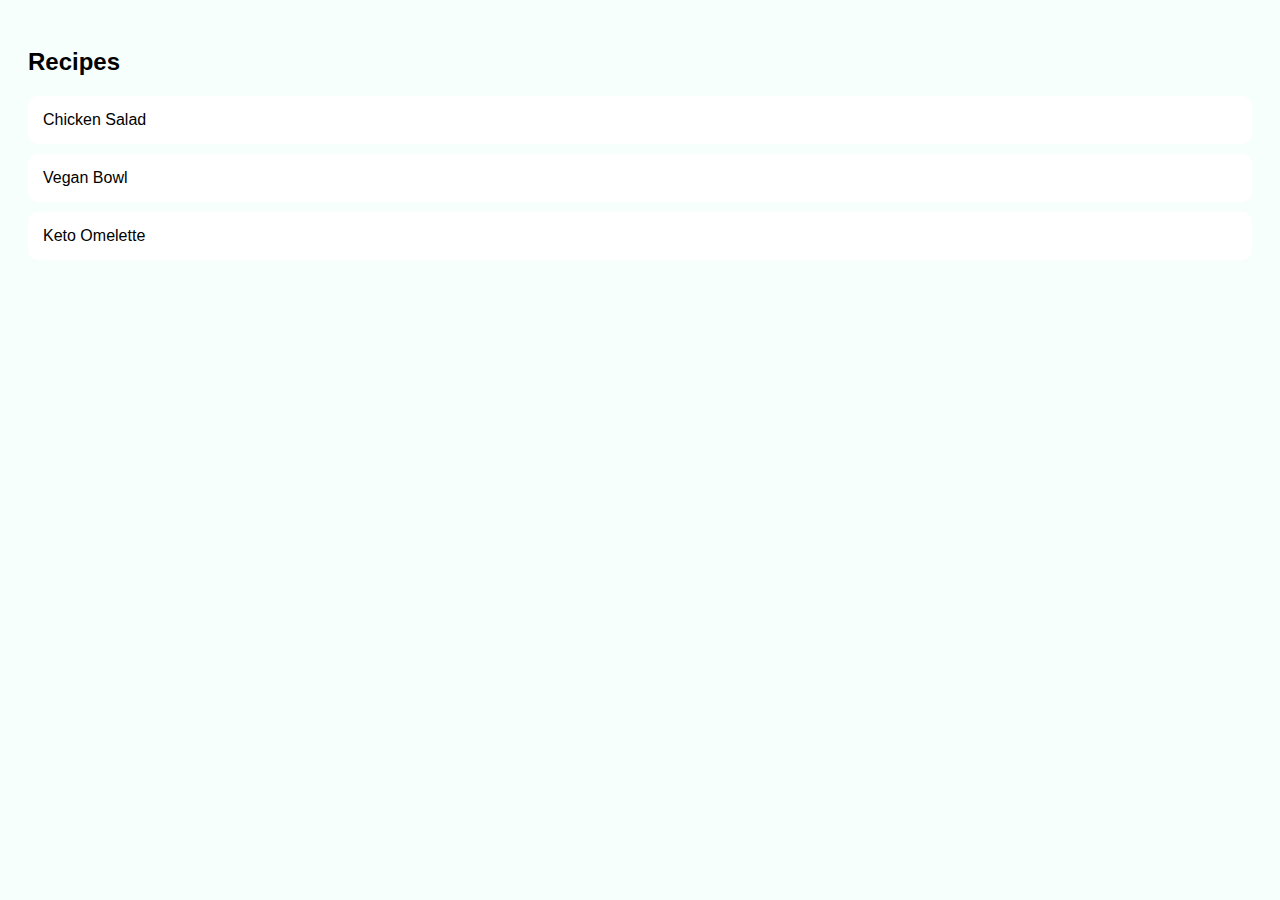
<file: New-Version-3-Home-Recipes/index.html>
<!DOCTYPE html>
<html>
<head>
  <title>Recipes</title>
  <link rel="stylesheet" href="style.css">
</head>
<body>
  <h2>Recipes</h2>

  <div class="recipe">Chicken Salad</div>
  <div class="recipe">Vegan Bowl</div>
  <div class="recipe">Keto Omelette</div>
</body>
</html>
</file>
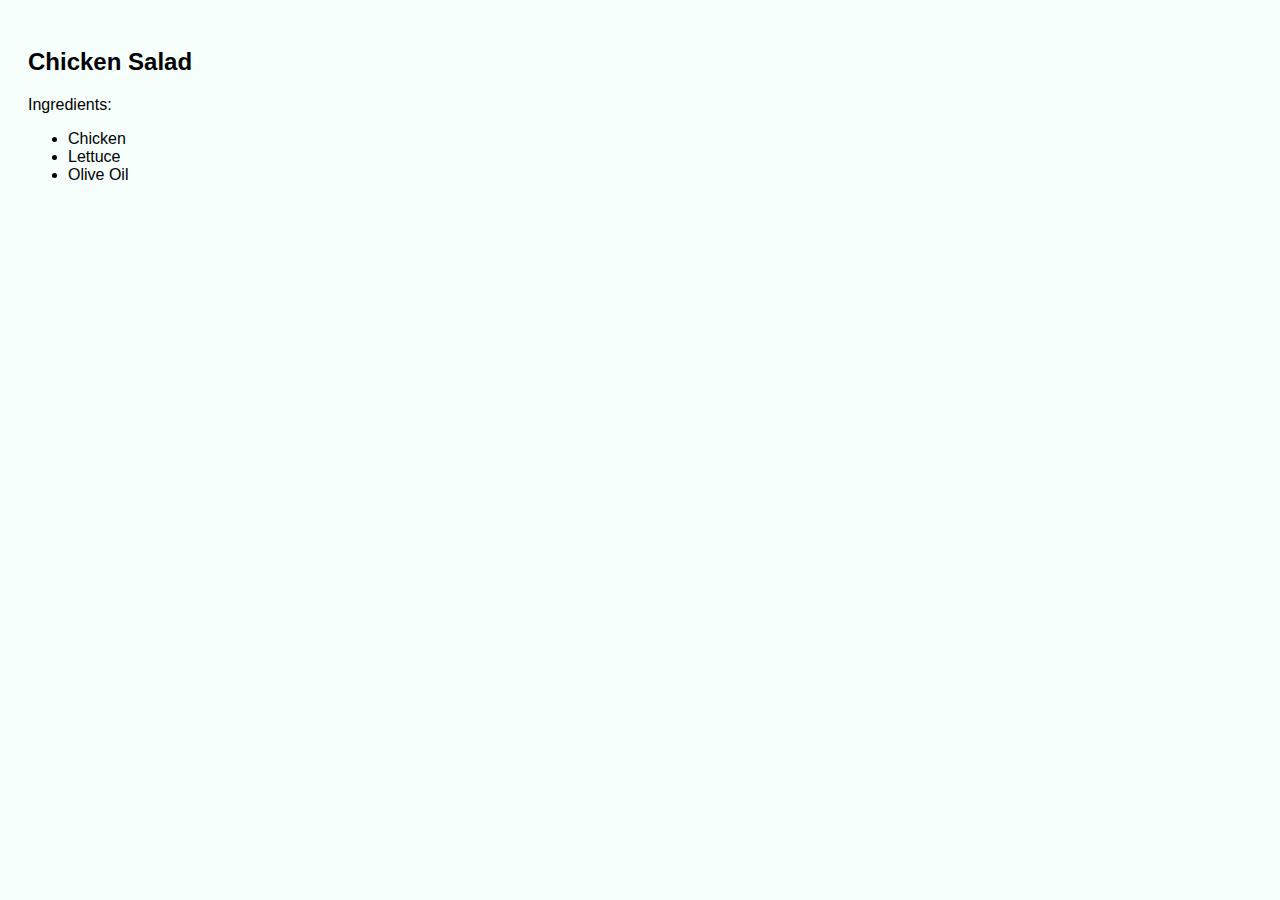
<file: New-Version-4-Recipe-Details/index.html>
<!DOCTYPE html>
<html>
<head>
  <title>Recipe Details</title>
  <link rel="stylesheet" href="style.css">
</head>
<body>
  <h2>Chicken Salad</h2>
  <p>Ingredients:</p>
  <ul>
    <li>Chicken</li>
    <li>Lettuce</li>
    <li>Olive Oil</li>
  </ul>
</body>
</html>
</file>
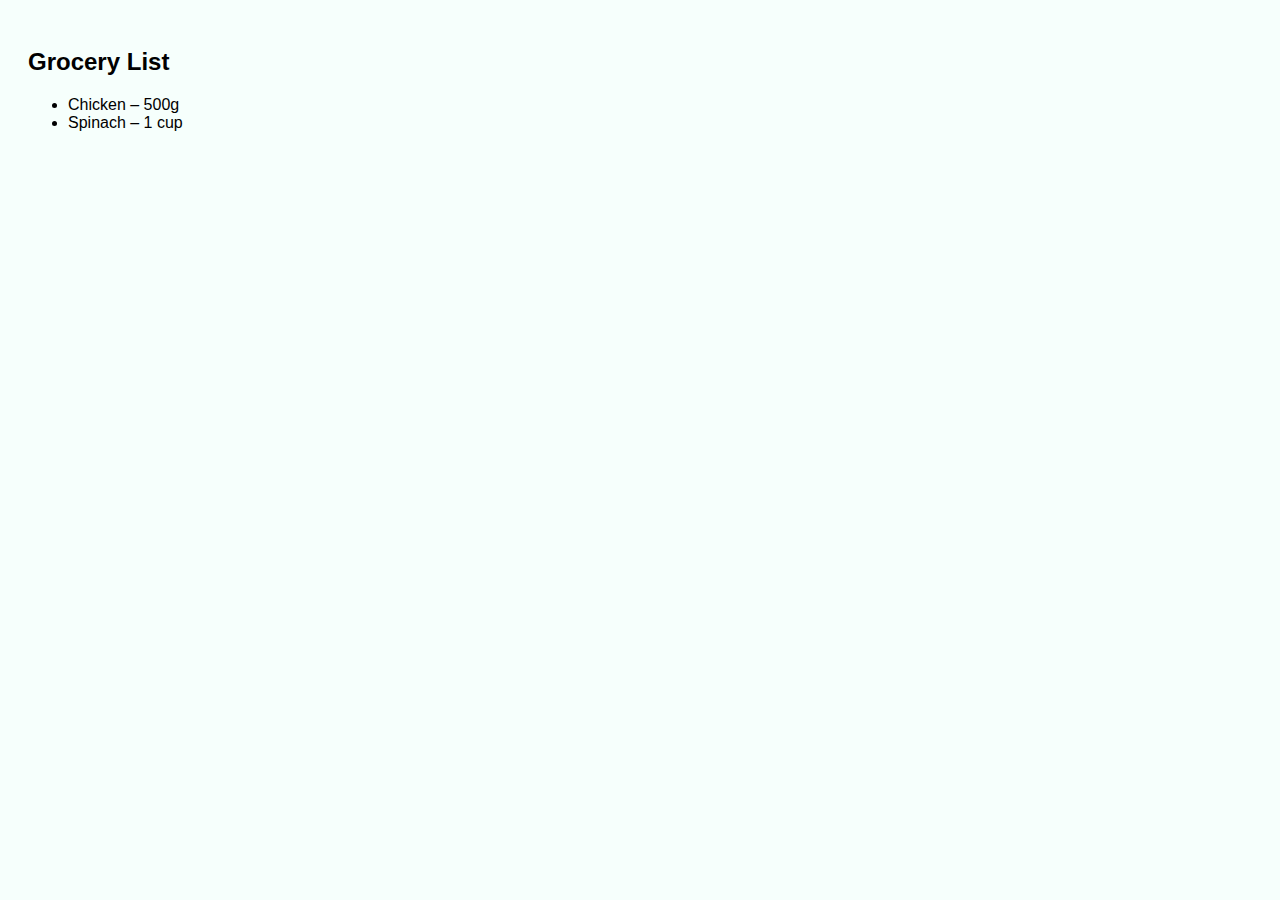
<file: New-Version-5-Grocery-List/index.html>
<!DOCTYPE html>
<html>
<head>
  <title>Grocery List</title>
  <link rel="stylesheet" href="style.css">
</head>
<body>
  <h2>Grocery List</h2>
  <ul>
    <li>Chicken – 500g</li>
    <li>Spinach – 1 cup</li>
  </ul>
</body>
</html>
</file>
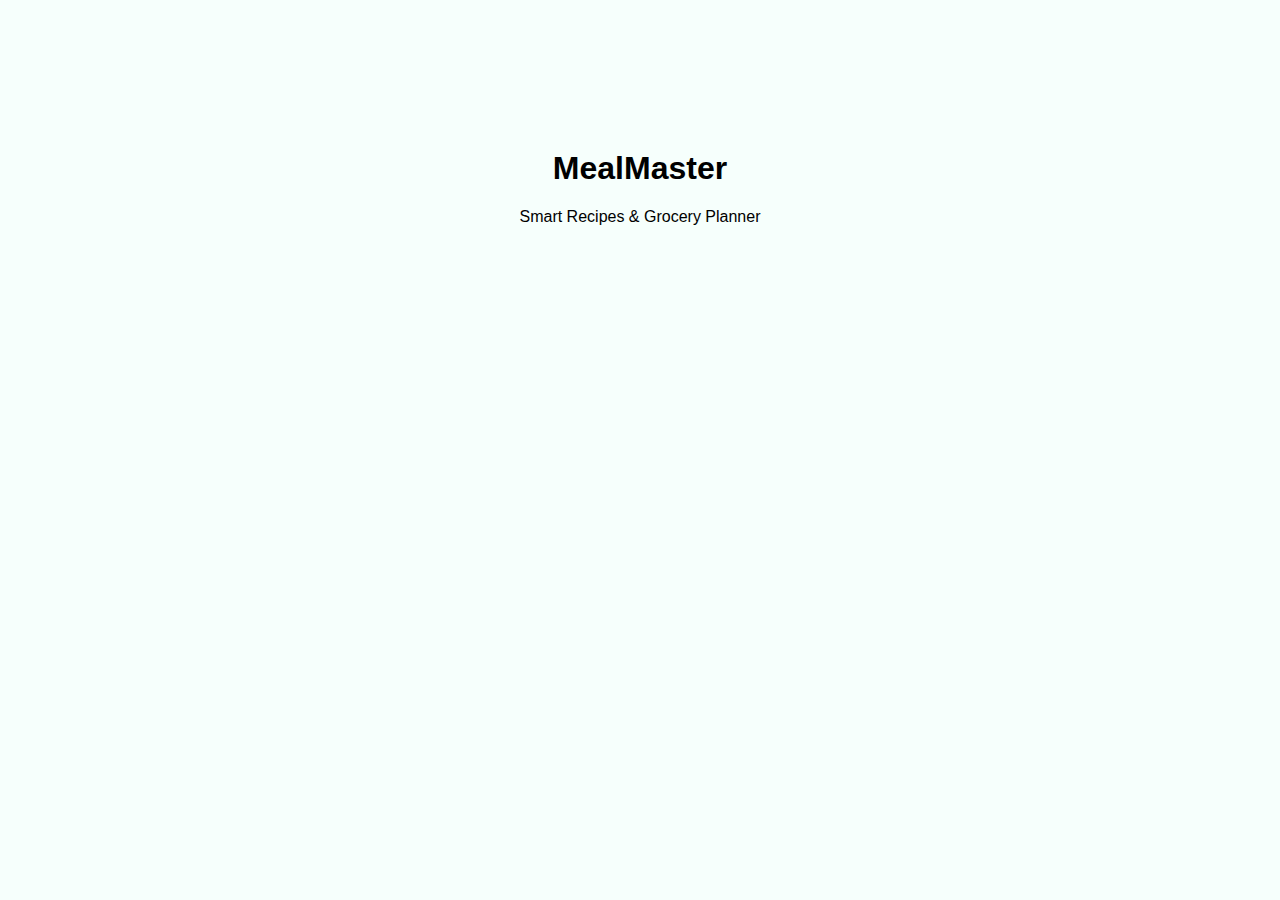
<file: Old-Version-1-Basic-UI/index.html>
<!DOCTYPE html>
<html>
<head>
  <title>MealMaster</title>
  <link rel="stylesheet" href="style.css">
</head>
<body>
  <div class="container">
    <h1>MealMaster</h1>
    <p>Smart Recipes & Grocery Planner</p>
  </div>
</body>
</html>
</file>
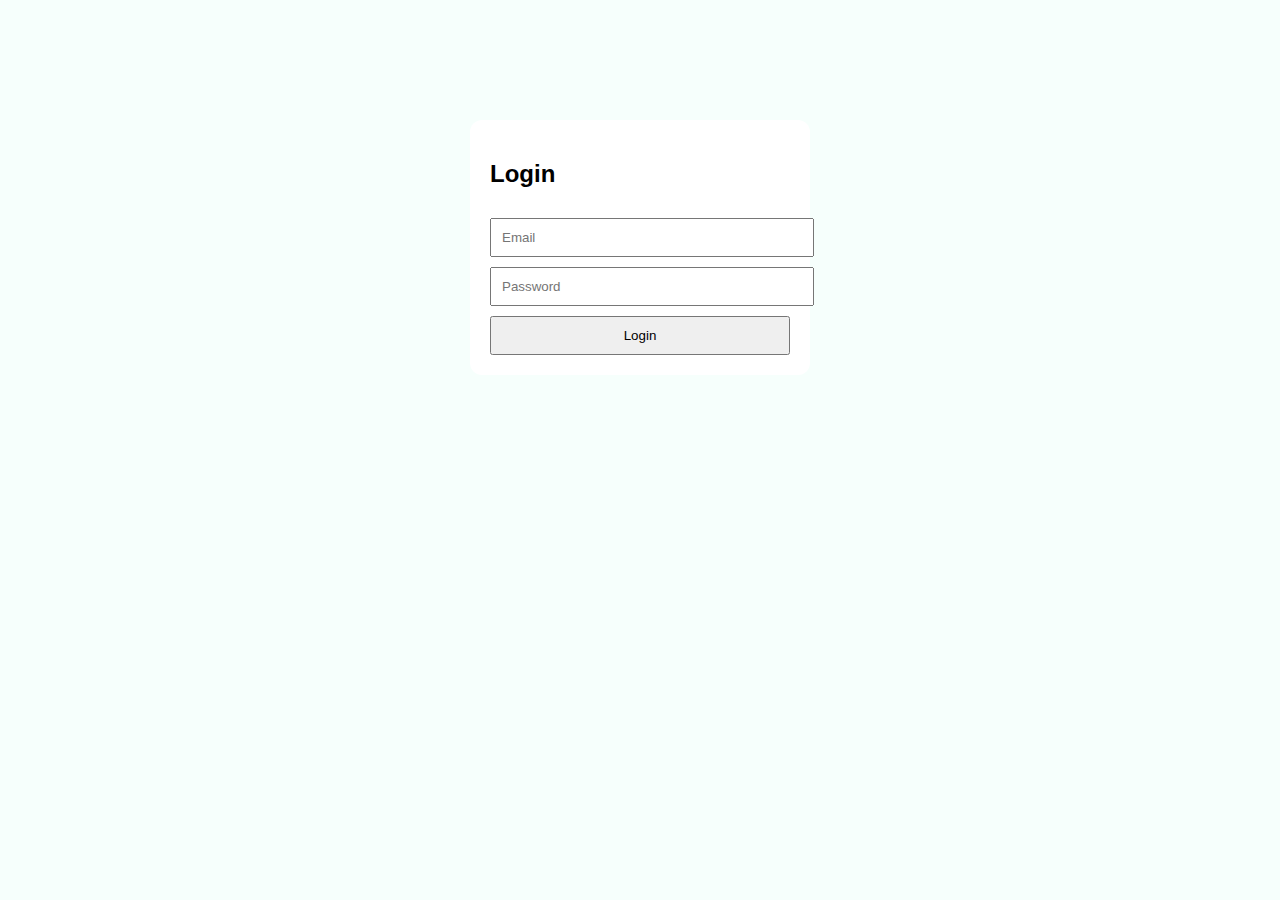
<file: Old-Version-2-Login-Only/index.html>
<!DOCTYPE html>
<html>
<head>
  <title>Login</title>
  <link rel="stylesheet" href="style.css">
</head>
<body>
  <div class="card">
    <h2>Login</h2>
    <input placeholder="Email">
    <input placeholder="Password" type="password">
    <button>Login</button>
  </div>
</body>
</html>
</file>
<file: New-Version-3-Home-Recipes/style.css>
body {
  background: #F6FFFC;
  font-family: Arial;
  padding: 20px;
}

.recipe {
  background: white;
  padding: 15px;
  margin-bottom: 10px;
  border-radius: 10px;
}
</file>
<file: New-Version-4-Recipe-Details/style.css>
body {
  background: #F6FFFC;
  font-family: Arial;
  padding: 20px;
}
</file>
<file: New-Version-5-Grocery-List/style.css>
body {
  background: #F6FFFC;
  font-family: Arial;
  padding: 20px;
}
</file>
<file: Old-Version-1-Basic-UI/style.css>
body {
  font-family: Arial, sans-serif;
  background: #F6FFFC;
}

.container {
  text-align: center;
  margin-top: 150px;
}
</file>
<file: Old-Version-2-Login-Only/style.css>
body {
  background: #F6FFFC;
  font-family: Arial;
}

.card {
  width: 300px;
  margin: 120px auto;
  background: white;
  padding: 20px;
  border-radius: 12px;
}

input, button {
  width: 100%;
  padding: 10px;
  margin-top: 10px;
}
</file>
